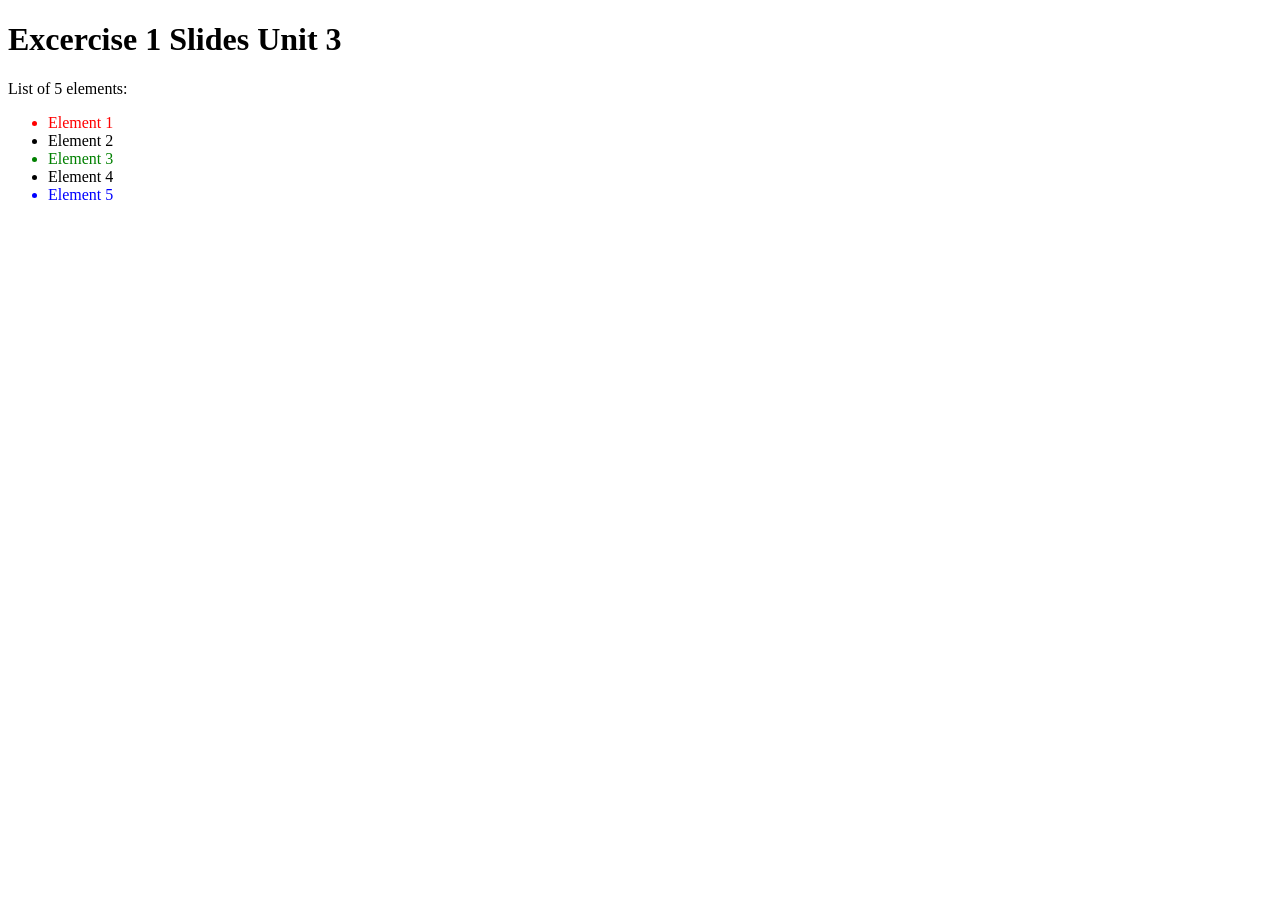
<file: LENGUAJE DE MARCAS/ejercicios_unit3/ejercicio1_presentacion/index.html>
<!DOCTYPE html>
<html lang="en">
<head>
    <meta charset="UTF-8">
    <meta name="viewport" content="width=device-width, initial-scale=1.0">
    <link rel="stylesheet" href="styles.css">
    <title>Excercise 1 Slides Unit 3</title>
</head>
<body>
    <h1>Excercise 1 Slides Unit 3</h1>
    <p>List of 5 elements:
        <ul class="lista">
            <li>Element 1</li>
            <li>Element 2</li>
            <li>Element 3</li>
            <li>Element 4</li>
            <li>Element 5</li>
        </ul>
    </p>

</body>
</html>
</file>
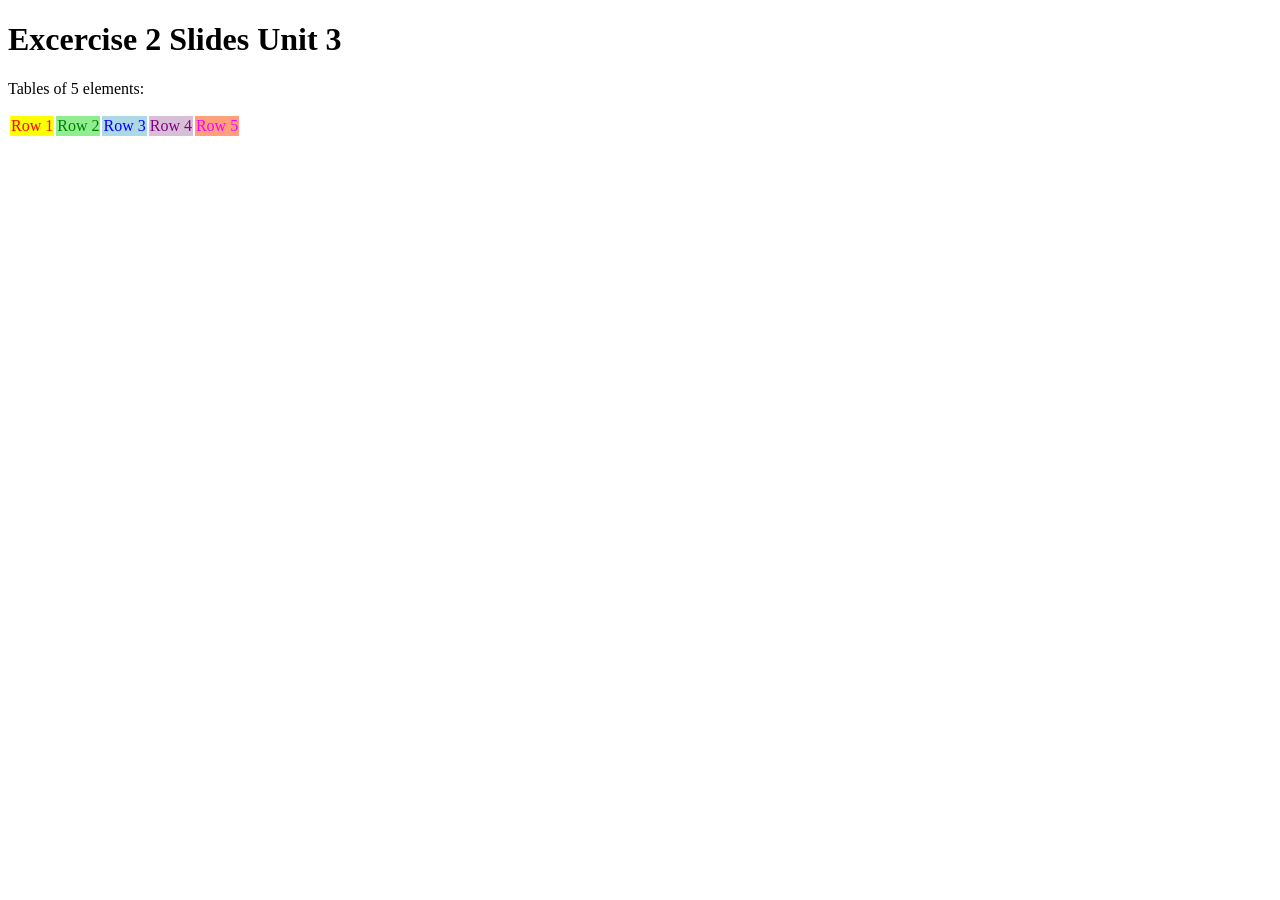
<file: LENGUAJE DE MARCAS/ejercicios_unit3/ejercicio2_presentacion/index.html>
<!DOCTYPE html>
<html lang="en">
<head>
    <meta charset="UTF-8">
    <meta name="viewport" content="width=device-width, initial-scale=1.0">
    <link rel="stylesheet" href="styles.css">
    <title>Excercise 2 Slides Unit 3</title>
</head>
<body>
    <h1>Excercise 2 Slides Unit 3</h1>
    <p>Tables of 5 elements:</p>
    <table class="table">
        <tr>
            <td>Row 1</td>
            <td>Row 2</td>
            <td>Row 3</td>
            <td>Row 4</td>
            <td>Row 5</td>
        </tr>
    </table>

</body>
</html>
</file>
<file: LENGUAJE DE MARCAS/ejercicios_unit3/ejercicio1_presentacion/styles.css>
ul.lista li:nth-child(1){
    color: red;
}

ul.lista li:nth-child(3){
    color: green;
}

ul.lista li:nth-child(5){
    color: blue;
}
</file>
<file: LENGUAJE DE MARCAS/ejercicios_unit3/ejercicio2_presentacion/styles.css>
.table td:nth-child(1){
    color: red;
    background-color: yellow;
}

.table td:nth-child(2){
    color: green;
    background-color: lightgreen;
}

.table td:nth-child(3){
    color: blue;
    background-color: lightblue;
}

.table td:nth-child(4){
    color: purple;
    background-color: thistle;
}

.table td:nth-child(5){
    color: rgb(247, 0, 255);
    background-color: lightsalmon;
}
</file>
